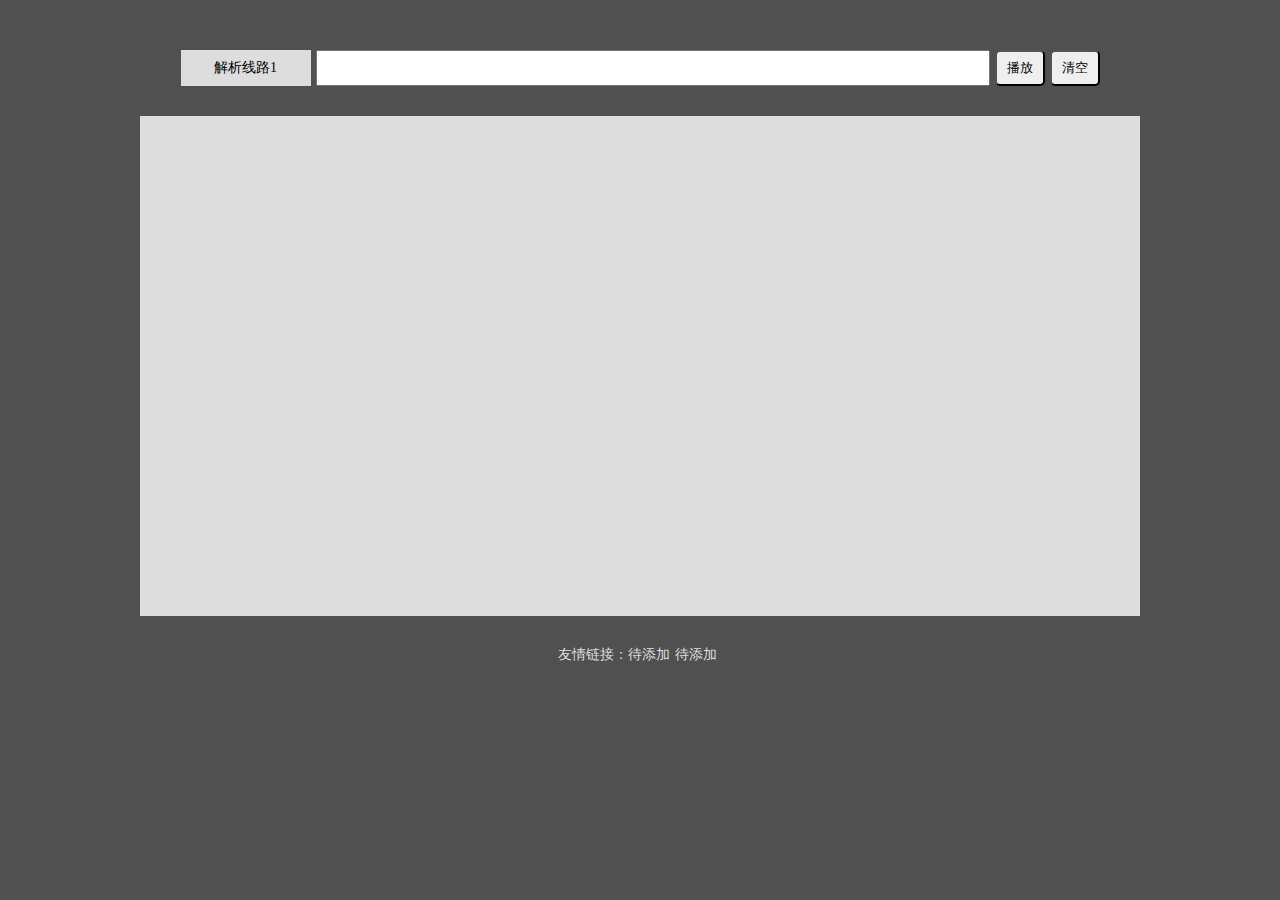
<file: index.html>
<!DOCTYPE html>
<html lang="zh">
<head>
  <meta charset="UTF-8">
  <title>残月解析</title>
  <base target="_blank">
  <link rel="stylesheet" href="css/reset.css">
  <link rel="stylesheet" href="css/common.css">
  <link rel="stylesheet" href="css/style.css">
</head>
<body>

  <!-- 搜索栏 -->
  <div class="nav">
    <div class="route">
      <div class="title">解析线路</div>
      <ul class="list"></ul>
    </div>
    <input type="text" class="search" autofocus>
    <button class="click">播放</button>
    <button class="clear">清空</button>
  </div>

  <!-- 播放器 -->
  <iframe src="" class="player" allowfullscreen allowtransparency></iframe>

  <!-- 友情链接 -->
  <div class="friendLink">友情链接：</div>
  <script src="js/data.js"></script>
  <script src="js/main.js"></script>

</body>
</html>
</file>
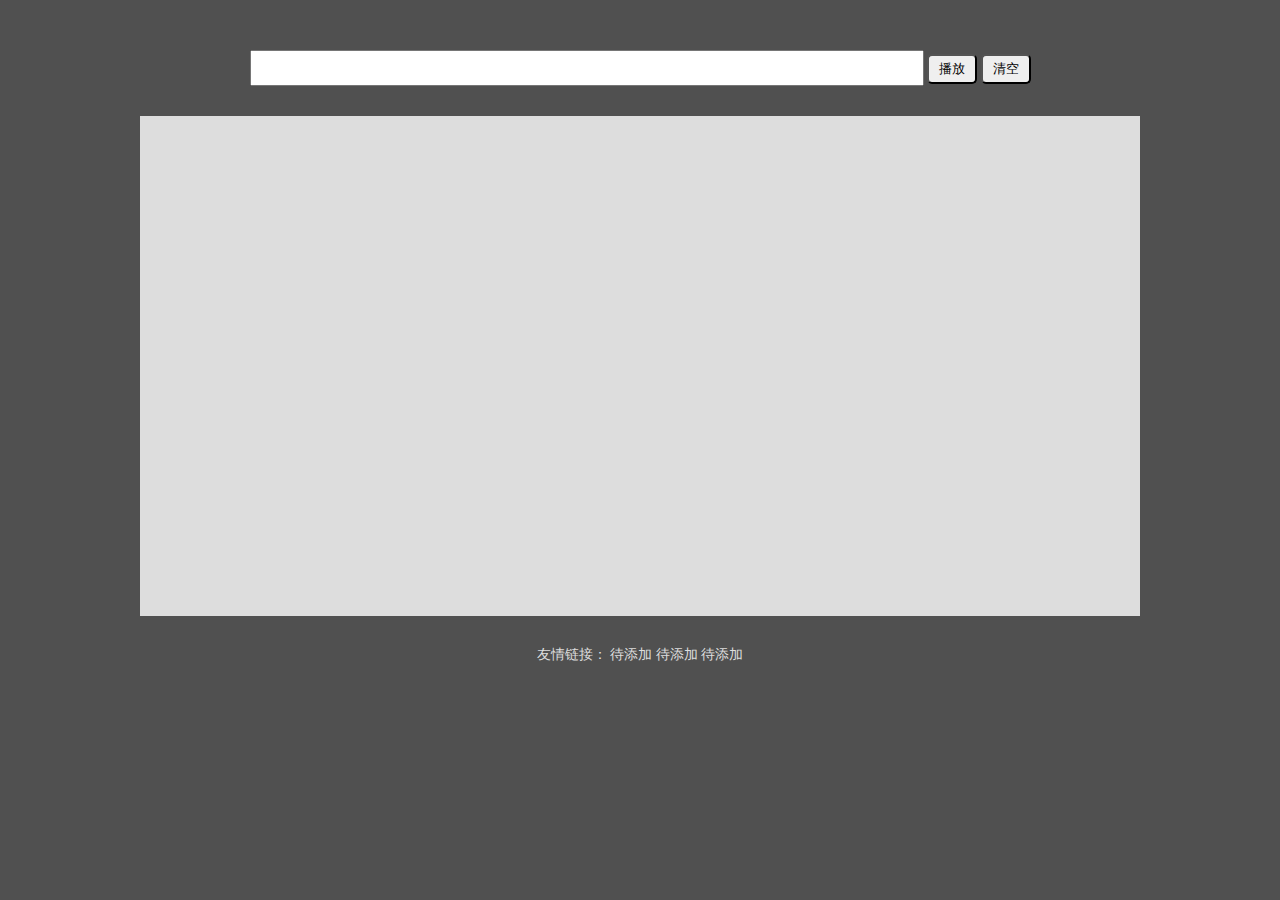
<file: jx/index.html>
<!DOCTYPE html>
<html lang="zh">
<head>
  <meta charset="UTF-8">
  <title>残月解析</title>
  <base target="_blank">
  <style>
    /* 设置整个网页的背景颜色 */
    body {
      background-color: #505050;
      font-size: 14px;
    }

    /* 设置搜索框，让其垂直居中 */
    .search {
      margin-top: 50px;
      text-align: center;
    }
    .search input {
      width: 666px;
      height: 30px;

      outline: none;
      font-size: 16px;
    }
    .search button {
      width: 50px;
      height: 30px;

      border-radius: 5px;
      vertical-align: center;
      cursor: pointer;
      outline: none;
    }

    /* 设置播放器的宽高和背景色 */
    iframe {
      display: block;
      width: 1000px;
      height: 500px;
      margin: 30px auto;
      
      background-color: #dddddd;
      border: none;
      overflow: hidden;
    }

    /* 友链 */
    .friendLink {
      text-align: center;
      color: #ddd;
    }
    .friendLink a {
      color: #ddd;
      text-decoration: none;
    }
  </style>
</head>
<body>

<!--搜索栏-->
<div class="search">
  <input type="text" id="text" autofocus>
  <button type="button" onclick="input_parse()">播放</button>
  <button type="button" onclick="reset()">清空</button>
</div>

<iframe src="" id="player" allowfullscreen allowtransparency></iframe>

<!-- 友情链接 -->
<div class="friendLink">
  友情链接：
  <a href="#">待添加</a>
  <a href="#">待添加</a>
  <a href="#">待添加</a>
</div>

<script>
  // 接口
  let parse_url = 'https://svip.bljiex.cc/?v='

  // 获取输入框对象
  const input = document.getElementById("text")
  // 获取iframe对象
  const player = document.getElementById('player')

  function play(url) {
    player.src = parse_url + url
  }

  // 当点击播放时
  function input_parse() {
    play(input.value)
  }

  // 当点击清空时
  function reset() {
    input.value = ''
  }

  (function () {
    // 在选中输入框的情况下，按Enter触发解析动作，按Esc键触发输入内容清空动作
    input.onkeyup = function (event) {
      switch (event.key) {
        case "Enter": { // 回车键
          input_parse()
          break
        }
        case "Escape": { // ESC键
          reset()
          break
        }
      }
    }

    // 通过地址栏解析。提取?后面的url的值，并进行解析动作,如果不存在，则不进行解析
    const reg = "url=([^&]*)"
    // 获取网址的url
    const tmp = location.search
    // 提取url=后面的网址
    const href = tmp.substr(tmp.indexOf('?'))
    const result = href.match(reg)
    if (result != null) {
      let url = result[0]
      if (url !== null && url.length > 4) {
        location_parse(url.substr(url.indexOf('url=') + 4))
      }
    }

    // 进行url的解析
    function location_parse(url) {
      play(url)
      // 把url填入搜索栏中
      input.value = url
    }
  })()
</script>

</body>
</html>
</file>
<file: css/common.css>
body {
  background-color: #505050;
  font-size: 14px;
}
</file>
<file: css/style.css>
/* 导航条 */
.nav {
  display: flex;
  justify-content: center;
  height: 36px;
  margin-top: 50px;
}

/* 导航条-播放列表 */
.nav .route {
  display: flex;
  justify-content: center;
  align-items: center;
  position: relative;
  width: 130px;

  background-color: #ddd;
}

.nav .route .title {
  cursor: pointer;
}

.nav .route:hover .list {
  display: block;
}

.route .list {
  display: none;
  position: absolute;
  left: 0;
  right: 0;
  top: 36px;

  text-align: center;
  background-color: #0d0;
}

.route .list li {
  height: 25px;

  line-height: 25px;
  font-size: 15px;
  cursor: pointer;
}

.route .list li:hover {
  background-color: #ff0;
}

/* 导航条-输入框 */
.nav .search {
  width: 666px;
  margin: 0 5px;

  outline: none;
  font-size: 16px;
}

/* 导航条-按钮 */
.nav button {
  width: 50px;

  border-radius: 5px;
  cursor: pointer;
  outline: none;
}

.nav .clear {
  margin-left: 5px;
}

/* 播放器 */
.player {
  display: block;
  width: 1000px;
  height: 500px;
  margin: 30px auto;

  background-color: #ddd;
  border: none;
  overflow: hidden;
}

/* 友链 */
.friendLink {
  text-align: center;
  color: #ddd;
}
.friendLink a {
  margin-right: 5px;
  
  color: #ddd;
}
</file>
